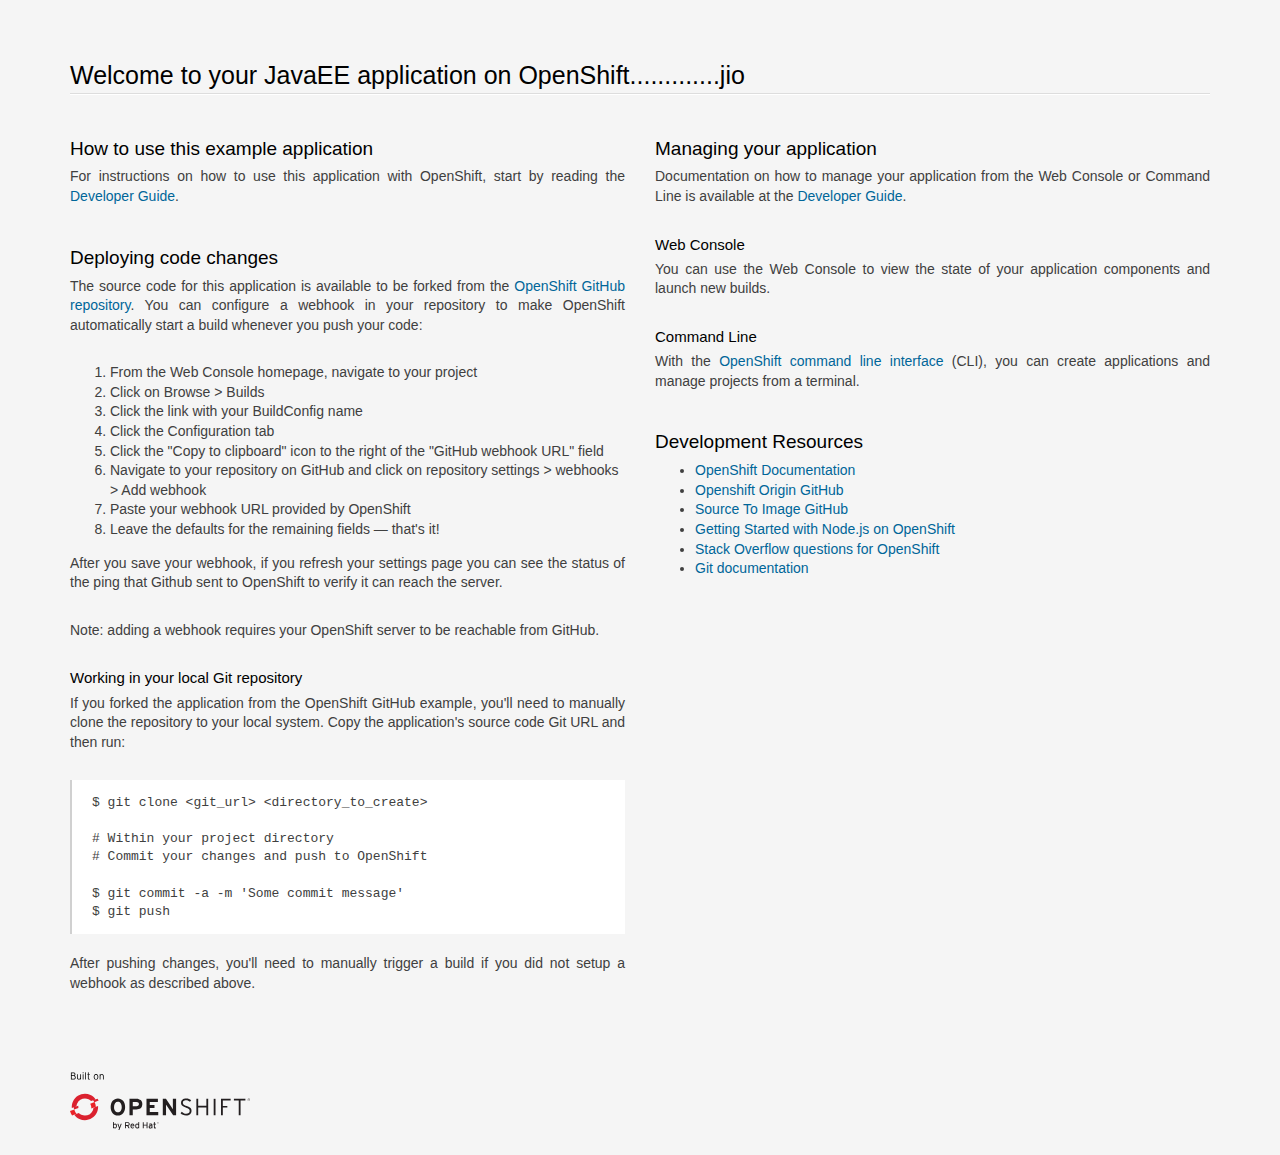
<file: src/main/webapp/index.html>
<!doctype html>
<html lang="en">
<head>
  <meta charset="utf-8">
  <meta http-equiv="X-UA-Compatible" content="IE=edge,chrome=1">
  <title>Welcome to OpenShift</title>


<style>

/*!
 * Bootstrap v3.0.0
 *
 * Copyright 2013 Twitter, Inc
 * Licensed under the Apache License v2.0
 * http://www.apache.org/licenses/LICENSE-2.0
 *
 * Designed and built with all the love in the world @twitter by @mdo and @fat.
 */

  .logo {
    background-size: cover;
    height: 58px;
    width: 180px;
    margin-top: 6px;
    background-image: url([data-uri]);
  }
.logo a {
  display: block;
  width: 100%;
  height: 100%;
}
*, *:before, *:after {
    -moz-box-sizing: border-box;
    box-sizing: border-box;
}
aside,
footer,
header,
hgroup,
section{
  display: block;
}
body {
  color: #404040;
  font-family: "Helvetica Neue",Helvetica,"Liberation Sans",Arial,sans-serif;
  font-size: 14px;
  line-height: 1.4;
}

html {
  font-family: sans-serif;
  -ms-text-size-adjust: 100%;
  -webkit-text-size-adjust: 100%;
}
ul {
    margin-top: 0;
}
.container {
  margin-right: auto;
  margin-left: auto;
  padding-left: 15px;
  padding-right: 15px;
}
.container:before,
.container:after {
  content: " ";
  /* 1 */

  display: table;
  /* 2 */

}
.container:after {
  clear: both;
}
.row {
  margin-left: -15px;
  margin-right: -15px;
}
.row:before,
.row:after {
  content: " ";
  /* 1 */

  display: table;
  /* 2 */

}
.row:after {
  clear: both;
}
.col-sm-6, .col-md-6, .col-xs-12 {
  position: relative;
  min-height: 1px;
  padding-left: 15px;
  padding-right: 15px;
}
.col-xs-12 {
  width: 100%;
}

@media (min-width: 768px) {
  .container {
    width: 750px;
  }
  .col-sm-6 {
    float: left;
  }
  .col-sm-6 {
    width: 50%;
  }
}

@media (min-width: 992px) {
  .container {
    width: 970px;
  }
  .col-md-6 {
    float: left;
  }
  .col-md-6 {
    width: 50%;
  }
}
@media (min-width: 1200px) {
  .container {
    width: 1170px;
  }
}

a {
  color: #069;
  text-decoration: none;
}
a:hover {
  color: #EA0011;
  text-decoration: underline;
}
hgroup {
  margin-top: 50px;
}
footer {
    margin: 50px 0 25px;
}
h1, h2, h3 {
  color: #000;
  line-height: 1.38em;
  margin: 1.5em 0 .3em;
}
h1 {
  font-size: 25px;
  font-weight: 300;
  border-bottom: 1px solid #fff;
  margin-bottom: .5em;
}
h1:after {
  content: "";
  display: block;
  width: 100%;
  height: 1px;
  background-color: #ddd;
}
h2 {
  font-size: 19px;
  font-weight: 400;
}
h3 {
  font-size: 15px;
  font-weight: 400;
  margin: 0 0 .3em;
}
p {
  margin: 0 0 2em;
  text-align: justify;
}
p + h2 {
  margin-top: 2em;
}
html {
  background: #f5f5f5;
  height: 100%;
}
code{
  background-color: white;
  border: 1px solid #ccc;
  padding: 1px 5px;
  color: #888;
}
.code{
  background-color: white;
  border: 1px solid #ccc;
  padding: 1px 5px;
  color: #888;
}
pre {
  display: block;
  padding: 13.333px 20px;
  margin: 0 0 20px;
  font-size: 13px;
  line-height: 1.4;
  background-color: #fff;
  border-left: 2px solid rgba(120,120,120,0.35);
  white-space: pre;
  white-space: pre-wrap;
  word-break: normal;
  word-wrap: break-word;
  overflow: auto;
  font-family: Menlo,Monaco,"Liberation Mono",Consolas,monospace !important;
}

</style>

</head>
<body>

<section class='container'>
          <hgroup>
            <h1>Welcome to your JavaEE application on OpenShift.............jio</h1>
          </hgroup>


        <div class="row">
          <section class='col-xs-12 col-sm-6 col-md-6'>
            <section>
              <h2>How to use this example application</h2>
                <p>For instructions on how to use this application with OpenShift, start by reading the <a href="http://docs.openshift.org/latest/dev_guide/index.html">Developer Guide</a>.</p>

              <h2>Deploying code changes</h2>
                <p>
                  The source code for this application is available to be forked from the <a href="https://www.github.com/openshift/openshift-jee-sample">OpenShift GitHub repository</a>.
                  You can configure a webhook in your repository to make OpenShift automatically start a build whenever you push your code:
                </p>

<ol>
  <li>From the Web Console homepage, navigate to your project</li>
  <li>Click on Browse &gt; Builds</li>
  <li>Click the link with your BuildConfig name</li>
  <li>Click the Configuration tab</li>
  <li>Click the "Copy to clipboard" icon to the right of the "GitHub webhook URL" field</li>
  <li>Navigate to your repository on GitHub and click on repository settings &gt; webhooks &gt; Add webhook</li>
  <li>Paste your webhook URL provided by OpenShift</li>
  <li>Leave the defaults for the remaining fields &mdash; that's it!</li>
</ol>
<p>After you save your webhook, if you refresh your settings page you can see the status of the ping that Github sent to OpenShift to verify it can reach the server.</p>
<p>Note: adding a webhook requires your OpenShift server to be reachable from GitHub.</p>

                <h3>Working in your local Git repository</h3>
                <p>If you forked the application from the OpenShift GitHub example, you'll need to manually clone the repository to your local system. Copy the application's source code Git URL and then run:</p>

<pre>$ git clone &lt;git_url&gt; &lt;directory_to_create&gt;

# Within your project directory
# Commit your changes and push to OpenShift

$ git commit -a -m 'Some commit message'
$ git push</pre>

<p>After pushing changes, you'll need to manually trigger a build if you did not setup a webhook as described above.</p>

            </section>

          </section>
          <section class="col-xs-12 col-sm-6 col-md-6">

                <h2>Managing your application</h2>

                <p>Documentation on how to manage your application from the Web Console or Command Line is available at the <a href="http://docs.openshift.org/latest/dev_guide/overview.html">Developer Guide</a>.</p>

                <h3>Web Console</h3>
                <p>You can use the Web Console to view the state of your application components and launch new builds.</p>

                <h3>Command Line</h3>
                <p>With the <a href="http://docs.openshift.org/latest/cli_reference/overview.html">OpenShift command line interface</a> (CLI), you can create applications and manage projects from a terminal.</p>

                <h2>Development Resources</h2>
                  <ul>
                    <li><a href="http://docs.openshift.org/latest/welcome/index.html">OpenShift Documentation</a></li>
                    <li><a href="https://github.com/openshift/origin">Openshift Origin GitHub</a></li>
                    <li><a href="https://github.com/openshift/source-to-image">Source To Image GitHub</a></li>
                    <li><a href="http://docs.openshift.org/latest/using_images/s2i_images/nodejs.html">Getting Started with Node.js on OpenShift</a></li>
                    <li><a href="http://stackoverflow.com/questions/tagged/openshift">Stack Overflow questions for OpenShift</a></li>
                    <li><a href="http://git-scm.com/documentation">Git documentation</a></li>
                  </ul>
          </section>
        </div>

        <footer>
          <div class="logo"><a href="https://www.openshift.com/"></a></div>
        </footer>
</section>
</body>
</html>
</file>
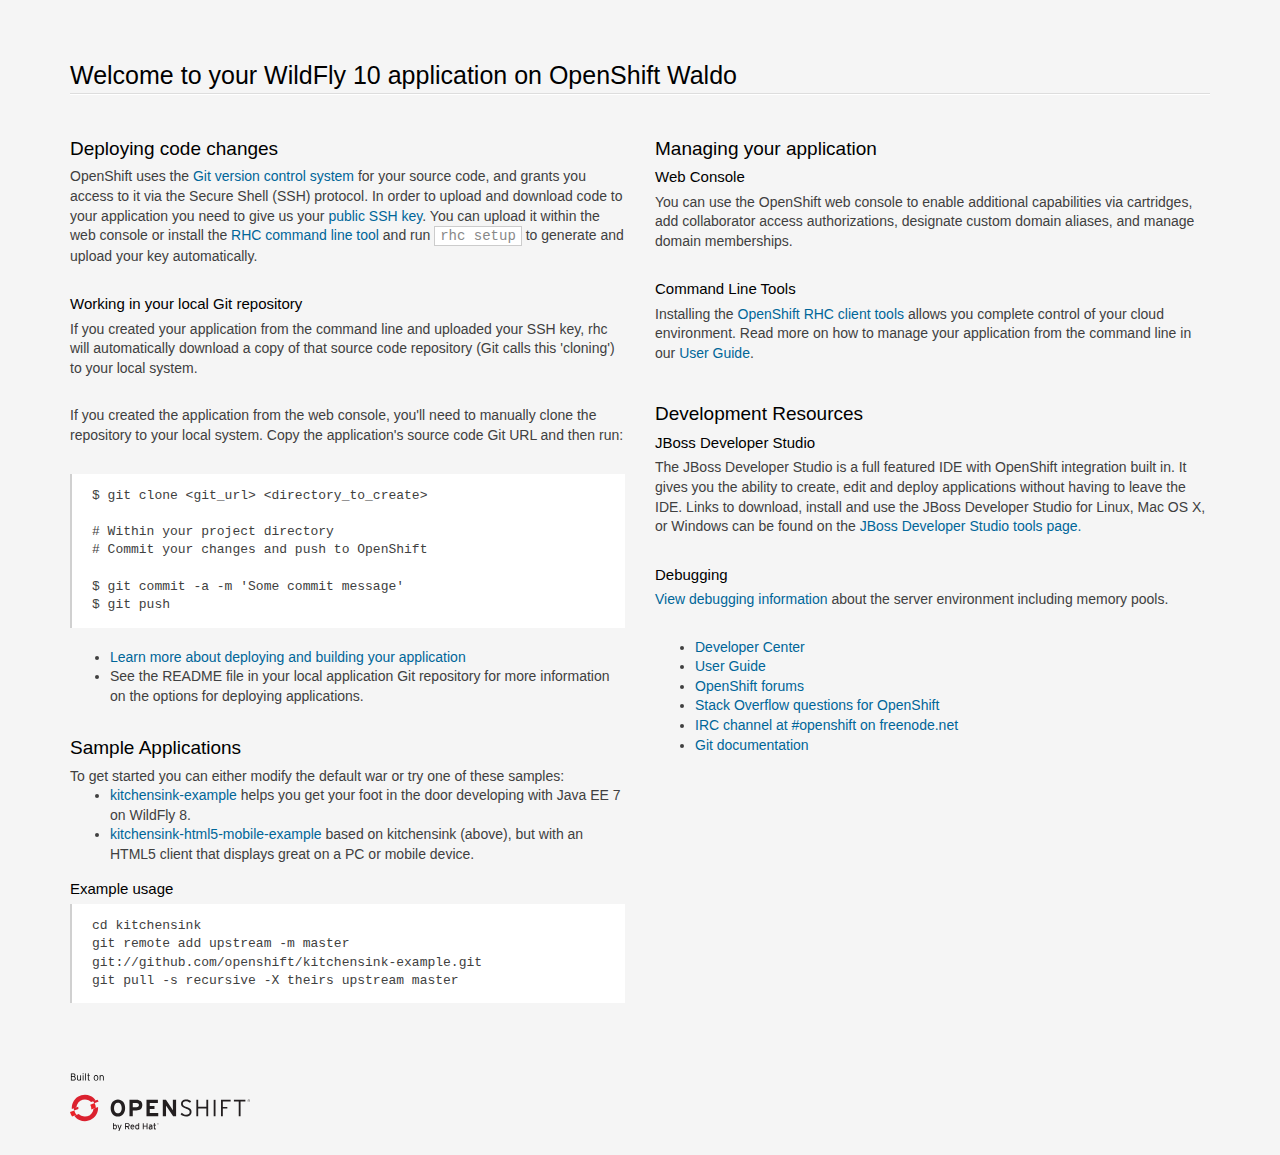
<file: src/main/webapp/oldindex.html>
<!doctype html>
<html lang="en">
<head>
    <meta charset="utf-8">
    <meta http-equiv="X-UA-Compatible" content="IE=edge,chrome=1">
    <title>Waldo Welcome to OpenShift</title>

    <style>

  /*!
   * Bootstrap v3.0.0
   *
   * Copyright 2013 Twitter, Inc
   * Licensed under the Apache License v2.0
   * http://www.apache.org/licenses/LICENSE-2.0
   *
   * Designed and built with all the love in the world @twitter by @mdo and @fat.
   */

  .logo {
    background-size: cover;
    height: 58px;
    width: 180px;
    margin-top: 6px;
    background-image: url([data-uri]);
  }
  .logo a {
    display: block;
    width: 100%;
    height: 100%;
  }
  *, *:before, *:after {
      -moz-box-sizing: border-box;
      box-sizing: border-box;
  }
  aside,
  footer,
  header,
  hgroup,
  section{
    display: block;
  }
  body {
    color: #404040;
    font-family: "Helvetica Neue",Helvetica,"Liberation Sans",Arial,sans-serif;
    font-size: 14px;
  line-height: 1.4;
  }

  html {
    font-family: sans-serif;
    -ms-text-size-adjust: 100%;
    -webkit-text-size-adjust: 100%;
  }
  ul {
      margin-top: 0;
  }
  .container {
    margin-right: auto;
    margin-left: auto;
    padding-left: 15px;
    padding-right: 15px;
  }
  .container:before,
  .container:after {
    content: " ";
    /* 1 */

    display: table;
    /* 2 */

  }
  .container:after {
    clear: both;
  }
  .row {
    margin-left: -15px;
    margin-right: -15px;
  }
  .row:before,
  .row:after {
    content: " ";
    /* 1 */

    display: table;
    /* 2 */

  }
  .row:after {
    clear: both;
  }
  .col-sm-6, .col-md-6, .col-xs-12 {
    position: relative;
    min-height: 1px;
    padding-left: 15px;
    padding-right: 15px;
  }
  .col-xs-12 {
    width: 100%;
  }

  @media (min-width: 768px) {
    .container {
      width: 750px;
    }
    .col-sm-6 {
      float: left;
    }
    .col-sm-6 {
      width: 50%;
    }
  }

  @media (min-width: 992px) {
    .container {
      width: 970px;
    }
    .col-md-6 {
      float: left;
    }
    .col-md-6 {
      width: 50%;
    }
  }
  @media (min-width: 1200px) {
    .container {
      width: 1170px;
    }
  }

  a {
    color: #069;
    text-decoration: none;
  }
  a:hover {
    color: #EA0011;
    text-decoration: underline;
  }
  hgroup {
    margin-top: 50px;
  }
  footer {
      margin: 50px 0 25px;
      font-size: 11px
  }
  h1, h2, h3 {
    color: #000;
    line-height: 1.38em;
    margin: 1.5em 0 .3em;
  }
  h1 {
    font-size: 25px;
    font-weight: 300;
    border-bottom: 1px solid #fff;
    margin-bottom: .5em;
  }
  h1:after {
    content: "";
    display: block;
    width: 100%;
    height: 1px;
    background-color: #ddd;
  }
  h2 {
    font-size: 19px;
    font-weight: 400;
  }
  h3 {
    font-size: 15px;
    font-weight: 400;
    margin: 0 0 .3em;
  }
  p {
    margin: 0 0 2em;
  }
  p + h2 {
    margin-top: 2em;
  }
  html {
    background: #f5f5f5;
    height: 100%;
  }
  code {
    background-color: white;
    border: 1px solid #ccc;
    padding: 1px 5px;
    color: #888;
  }
  pre {
    display: block;
    padding: 13.333px 20px;
    margin: 0 0 20px;
    font-size: 13px;
    line-height: 1.4;
    background-color: #fff;
    border-left: 2px solid rgba(120,120,120,0.35);
    white-space: pre;
    white-space: pre-wrap;
    word-break: normal;
    word-wrap: break-word;
    overflow: auto;
    font-family: Menlo,Monaco,"Liberation Mono",Consolas,monospace !important;
  }

</style>

</head>
<body>

<section class='container'>
    <hgroup>
        <h1>Welcome to your WildFly 10 application on OpenShift Waldo</h1>
    </hgroup>


    <div class="row">
        <section class='col-xs-12 col-sm-6 col-md-6'>
            <section>
                <h2>Deploying code changes</h2>
                <p>OpenShift uses the <a href="http://git-scm.com/">Git version control system</a> for your source code, and grants you access to it via the Secure Shell (SSH) protocol. In order to upload and download code to your application you need to give us your <a href="https://www.openshift.com/developers/remote-access">public SSH key</a>. You can upload it within the web console or install the <a href="https://www.openshift.com/developers/rhc-client-tools-install">RHC command line tool</a> and run <code>rhc setup</code> to generate and upload your key automatically.</p>

                <h3>Working in your local Git repository</h3>
                <p>If you created your application from the command line and uploaded your SSH key, rhc will automatically download a copy of that source code repository (Git calls this 'cloning') to your local system.</p>

                <p>If you created the application from the web console, you'll need to manually clone the repository to your local system. Copy the application's source code Git URL and then run:</p>

<pre>$ git clone &lt;git_url&gt; &lt;directory_to_create&gt;

# Within your project directory
# Commit your changes and push to OpenShift

$ git commit -a -m 'Some commit message'
$ git push</pre>
                <ul>
                    <li><a href="https://www.openshift.com/developers/deploying-and-building-applications">Learn more about deploying and building your application</a></li>
                    <li>See the README file in your local application Git repository for more information on the options for deploying applications.</li>
                </ul>

                <h2>Sample Applications</h2>
                To get started you can either modify the default war or try one of these samples:
                <ul>
                    <li><a href="https://github.com/wildfly/quickstart/tree/master/kitchensink">kitchensink-example</a> helps you get your foot in the door developing with Java EE 7 on WildFly 8.</li>
                    <li><a href="https://github.com/wildfly/quickstart/tree/master/kitchensink-html5-mobile">kitchensink-html5-mobile-example</a> based on kitchensink (above), but with an HTML5 client that displays great on a PC or mobile device.</li>
                </ul>

                <h3>Example usage</h3>
<pre>
cd kitchensink
git remote add upstream -m master git://github.com/openshift/kitchensink-example.git
git pull -s recursive -X theirs upstream master</pre>

            </section>


        </section>
        <section class="col-xs-12 col-sm-6 col-md-6">

            <h2>Managing your application</h2>

            <h3>Web Console</h3>
            <p>You can use the OpenShift web console to enable additional capabilities via cartridges, add collaborator access authorizations, designate custom domain aliases, and manage domain memberships.</p>

            <h3>Command Line Tools</h3>
            <p>Installing the <a href="https://www.openshift.com/developers/rhc-client-tools-install">OpenShift RHC client tools</a> allows you complete control of your cloud environment. Read more on how to manage your application from the command line in our <a href="https://www.openshift.com/user-guide">User Guide</a>.
            </p>

            <h2>Development Resources</h2>
            <h3>JBoss Developer Studio</h3>
            <p>
                The JBoss Developer Studio is a full featured IDE with OpenShift integration built in.
                It gives you the ability to create, edit and deploy applications without having to
                leave the IDE.  Links to download, install and use the JBoss Developer Studio for Linux,
                Mac OS X, or Windows can be found on the
                <a href="https://www.openshift.com/developers/tools">JBoss Developer Studio tools page.</a>
            </p>
            <h3>Debugging</h3>
            <p><a href="snoop.jsp">View debugging information</a> about the server environment including memory pools.</p>
            <ul>
                <li><a href="https://www.openshift.com/developers">Developer Center</a></li>
                <li><a href="https://www.openshift.com/user-guide">User Guide</a></li>
                <li><a href="https://www.openshift.com/forums/openshift">OpenShift forums</a></li>
                <li><a href="http://stackoverflow.com/questions/tagged/openshift">Stack Overflow questions for OpenShift</a></li>
                <li><a href="http://webchat.freenode.net/?randomnick=1&channels=openshift&uio=d4">IRC channel at #openshift on freenode.net</a></li>
                <li><a href="http://git-scm.com/documentation">Git documentation</a></li>
            </ul>





        </section>
    </div>

    <footer>
        <div class="logo"><a href="https://www.openshift.com/"></a></div>
    </footer>
</section>


</body>
</html>
</file>
